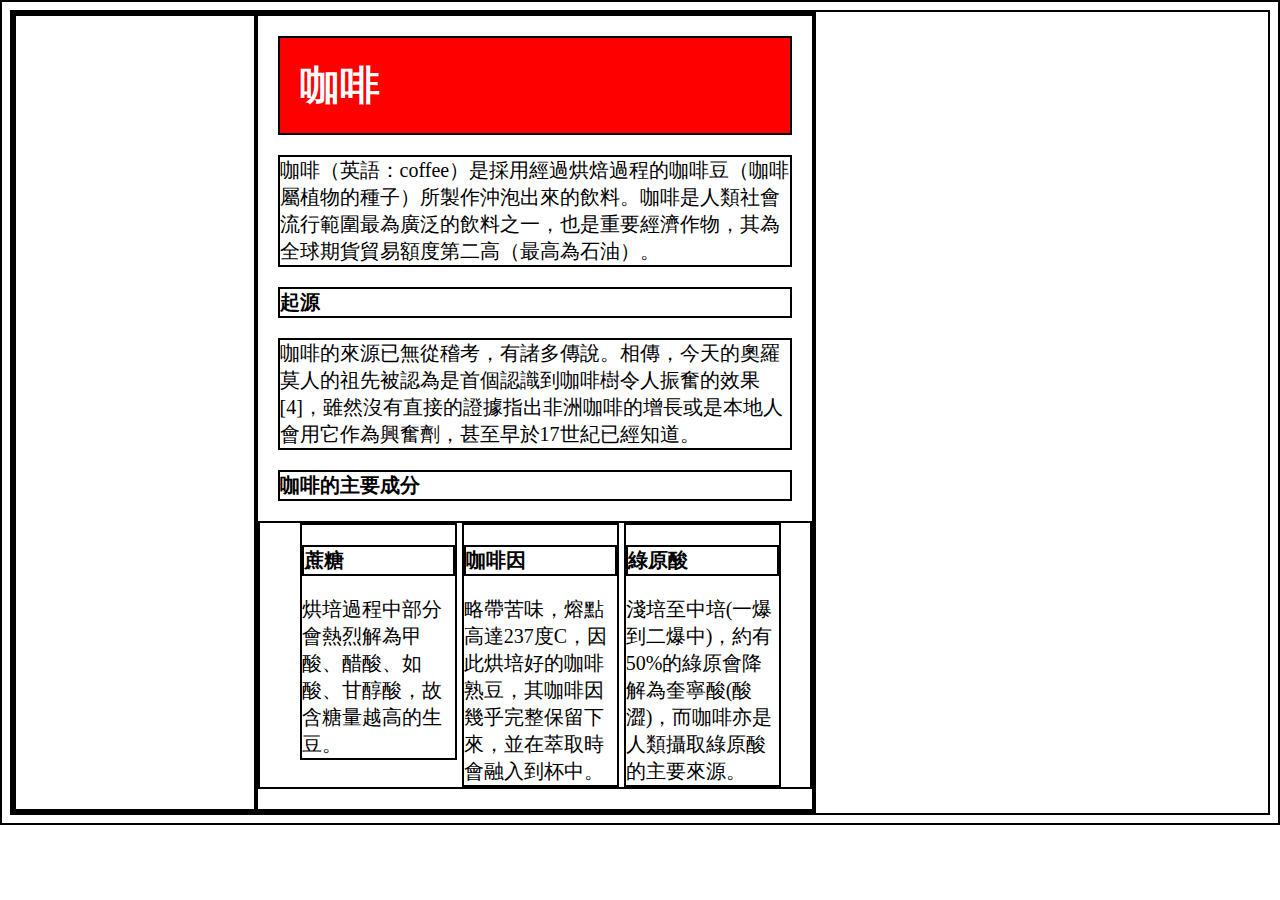
<file: HW1/index.html>
<!DOCTYPE html>
<html lang="en">
<head>
    <meta charset="UTF-8">
    <meta http-equiv="X-UA-Compatible" content="IE=edge">
    <meta name="viewport" content="width=device-width, initial-scale=1.0">
    <title>咖啡的介紹</title>
    <link rel="stylesheet" href="./index.css">
</head>
<body>


<div class="card">
  <div class="left"> </div>
  <div class="right">
    <h1>咖啡</h1>
    <p>
    咖啡（英語：coffee）是採用經過烘焙過程的咖啡豆（咖啡屬植物的種子）所製作沖泡出來的飲料。咖啡是人類社會流行範圍最為廣泛的飲料之一，也是重要經濟作物，其為全球期貨貿易額度第二高（最高為石油）。
    </p>
    <h2>起源</h2>

    <p>咖啡的來源已無從稽考，有諸多傳說。相傳，今天的奧羅莫人的祖先被認為是首個認識到咖啡樹令人振奮的效果[4]，雖然沒有直接的證據指出非洲咖啡的增長或是本地人會用它作為興奮劑，甚至早於17世紀已經知道。</p>

    <h2>咖啡的主要成分</h2>
    <ul>
    <li><h3>蔗糖</h3>烘培過程中部分會熱烈解為甲酸、醋酸、如酸、甘醇酸，故含糖量越高的生豆。</li>
      <li><h3>咖啡因</h3>略帶苦味，熔點高達237度C，因此烘培好的咖啡熟豆，其咖啡因幾乎完整保留下來，並在萃取時會融入到杯中。 </li>
      <li><h3>綠原酸</h3>淺培至中培(一爆到二爆中)，約有50%的綠原會降解為奎寧酸(酸澀)，而咖啡亦是人類攝取綠原酸的主要來源。</li>
      </ul>
  </div>
  
</div>

      
      
      
</body>
</html>
</file>
<file: HW1/index.css>
/* *代表所有tag<>的元素，都要按照此格式設定 */
/* 實心的線條，大小為1px */
*{
      border: solid 2px black;
      font-family: 微軟正黑體;
      font-size: 20px;
    } 
    .card{
      width: 800px;
      display: flex; /*設定在card以下的div都在同一行上面*/ 
    }
    .left{
      width: 30%;
      background-image: url(https://upload.wikimedia.org/wikipedia/commons/thumb/c/c5/Roasted_coffee_beans.jpg/1280px-Roasted_coffee_beans.jpg);
      background-size: cover;  
    }
    .right{
      width: 70%;
    }
    ul li{
      display: inline-block;
      width: 30%;
      vertical-align: top;
    }
    h1{
      font-size: 40px;
      color: white;
      background-color: red;
      margin: 20px;
      padding: 20px;
    }
    p{
      margin: 20px;
    }
    h2{
      margin: 20px;
    }
</file>
